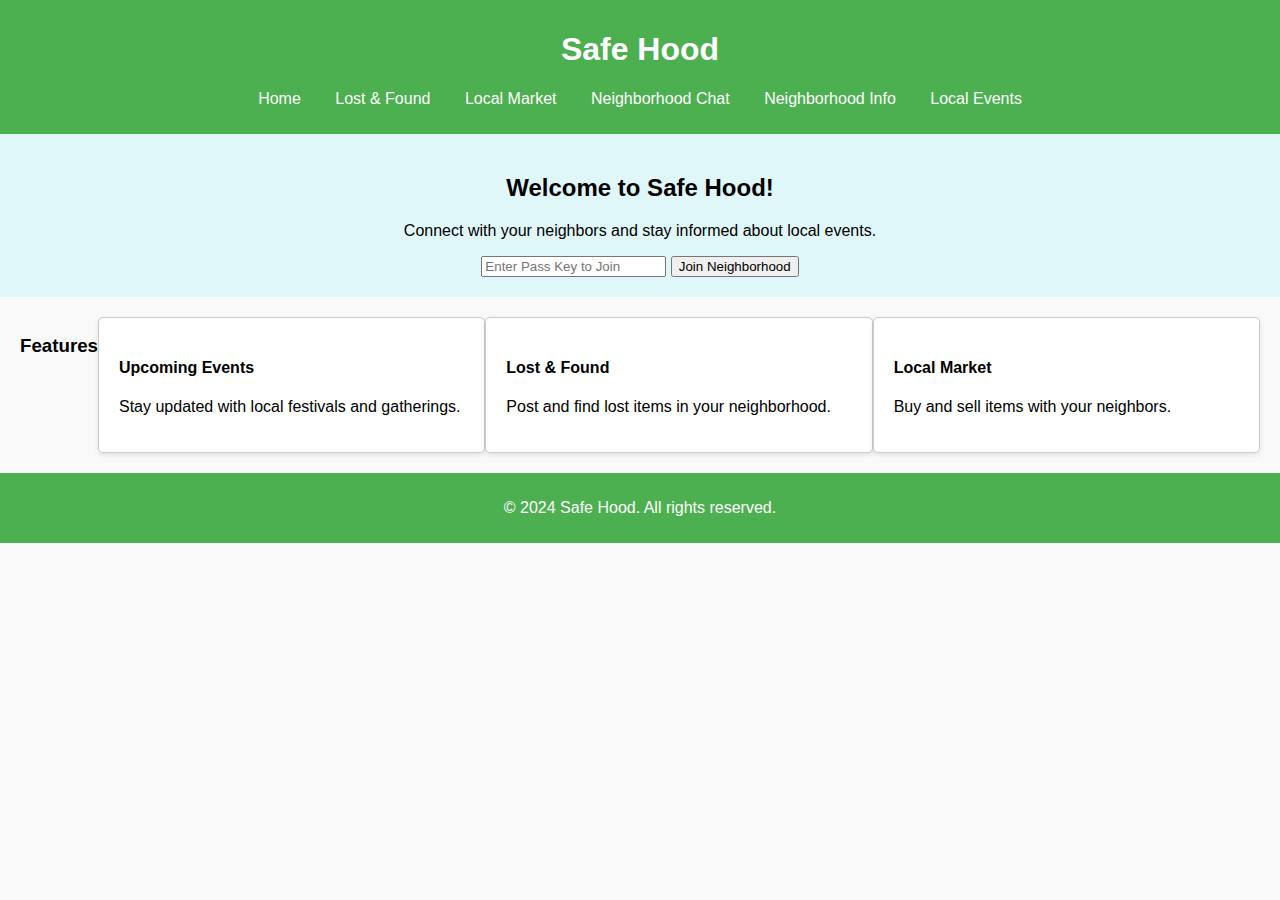
<file: index.html>
<!DOCTYPE html>
<html lang="en">
<head>
    <meta charset="UTF-8">
    <meta name="viewport" content="width=device-width, initial-scale=1.0">
    <title>Safe Hood - Neighborhood Watch</title>
    <link rel="stylesheet" href="styles.css">
</head>
<body>
    <header>
        <h1>Safe Hood</h1>
        <nav>
            <ul>
                <li><a href="index.html">Home</a></li>
                <li><a href="lost-and-found.html">Lost & Found</a></li>
                <li><a href="local-market.html">Local Market</a></li>
                <li><a href="chat.html">Neighborhood Chat</a></li>
                <li><a href="info.html">Neighborhood Info</a></li>
                <li><a href="events.html">Local Events</a></li>
            </ul>
        </nav>
    </header>
    
    <main>
        <section class="hero">
            <h2>Welcome to Safe Hood!</h2>
            <p>Connect with your neighbors and stay informed about local events.</p>
            <input type="text" placeholder="Enter Pass Key to Join" />
            <button onclick="joinNeighborhood()">Join Neighborhood</button>
        </section>
        
        <section class="features">
            <h3>Features</h3>
            <div class="feature">
                <h4>Upcoming Events</h4>
                <p>Stay updated with local festivals and gatherings.</p>
            </div>
            <div class="feature">
                <h4>Lost & Found</h4>
                <p>Post and find lost items in your neighborhood.</p>
            </div>
            <div class="feature">
                <h4>Local Market</h4>
                <p>Buy and sell items with your neighbors.</p>
            </div>
        </section>
    </main>
    
    <footer>
        <p>&copy; 2024 Safe Hood. All rights reserved.</p>
    </footer>
    <script src="scripts.js"></script>
</body>
</html>
</file>
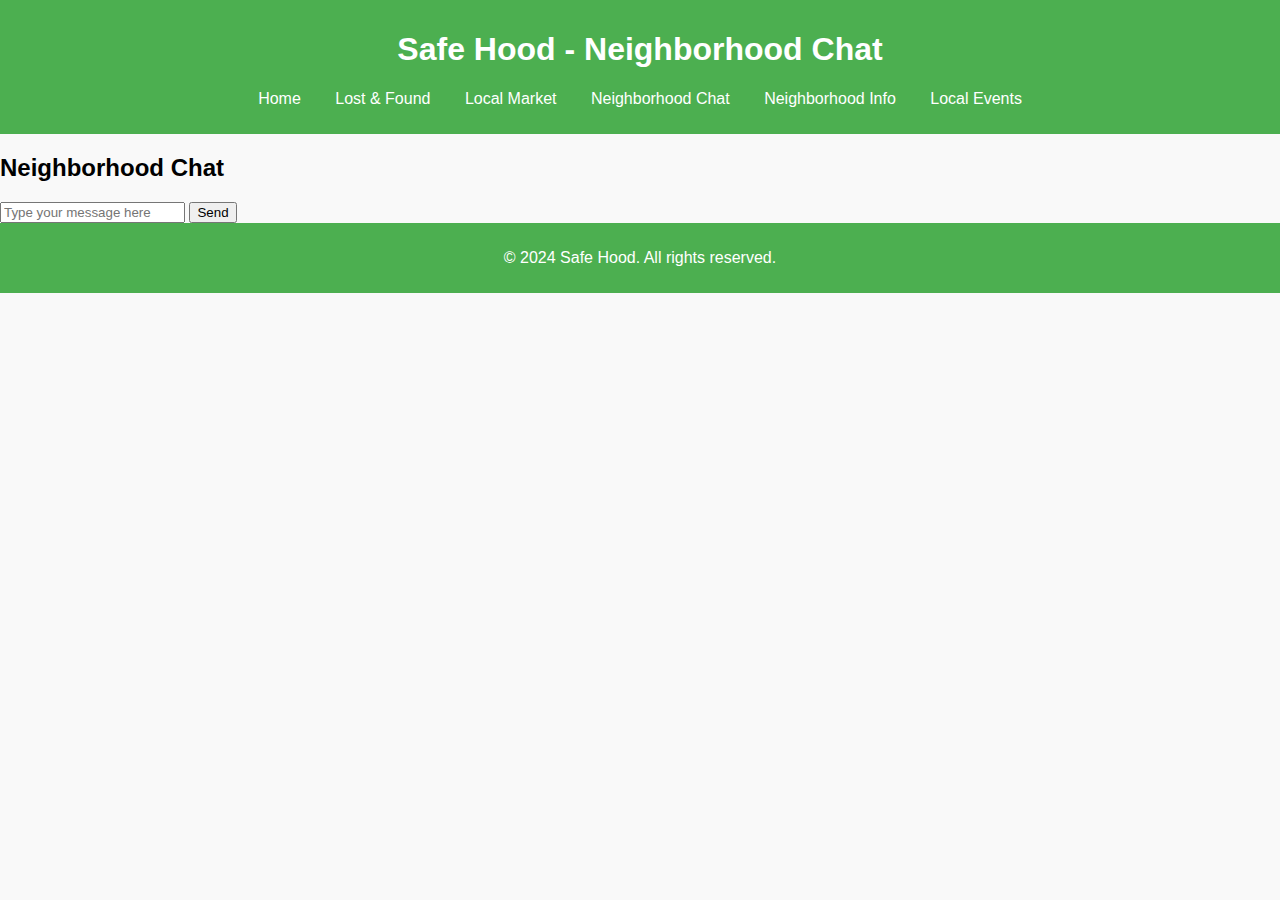
<file: chat.html>
<!DOCTYPE html>
<html lang="en">
<head>
    <meta charset="UTF-8">
    <meta name="viewport" content="width=device-width, initial-scale=1.0">
    <title>Neighborhood Chat - Safe Hood</title>
    <link rel="stylesheet" href="styles.css">
    <link rel="icon" href="logo.jpeg" type="image/x-icon">
</head>
<body>
    <header>
        <h1>Safe Hood - Neighborhood Chat</h1>
        <nav>
            <ul>
                <li><a href="index.html">Home</a></li>
                <li><a href="lost-and-found.html">Lost & Found</a></li>
                <li><a href="local-market.html">Local Market</a></li>
                <li><a href="chat.html">Neighborhood Chat</a></li>
                <li><a href="info.html">Neighborhood Info</a></li>
                <li><a href="events.html">Local Events</a></li>
            </ul>
        </nav>
    </header>
    
    <main>
        <h2>Neighborhood Chat</h2>
        <div id="chat-messages">
            <!-- add chat message here -->
        </div>
        <input type="text" id="chat-message" placeholder="Type your message here" />
        <button onclick="sendMessage()">Send</button>
    </main>
    
    <footer>
        <p>&copy; 2024 Safe Hood. All rights reserved.</p>
    </footer>
    <script src="scripts.js"></script>
</body>
</html>
</file>
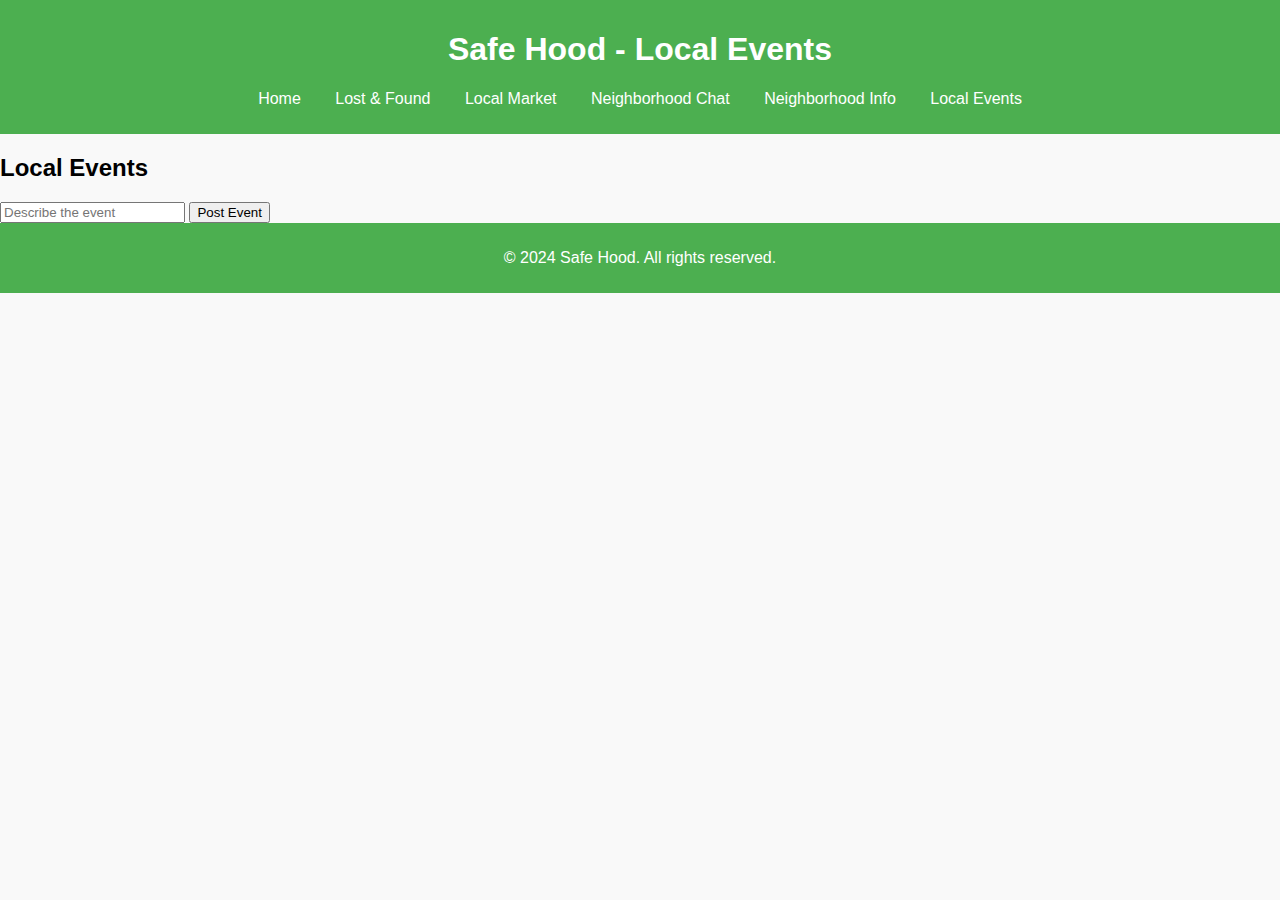
<file: events.html>
<!DOCTYPE html>
<html lang="en">
<head>
    <meta charset="UTF-8">
    <meta name="viewport" content="width=device-width, initial-scale=1.0">
    <title>Local Events - Safe Hood</title>
    <link rel="stylesheet" href="styles.css">
    <link rel="icon" href="logo.jpeg" type="image/x-icon">
</head>
<body>
    <header>
        <h1>Safe Hood - Local Events</h1>
        <nav>
            <ul>
                <li><a href="index.html">Home</a></li>
                <li><a href="lost-and-found.html">Lost & Found</a></li>
                <li><a href="local-market.html">Local Market</a></li>
                <li><a href="chat.html">Neighborhood Chat</a></li>
                <li><a href="info.html">Neighborhood Info</a></li>
                <li><a href="events.html">Local Events</a></li>
            </ul>
        </nav>
    </header>
    
    <main>
        <h2>Local Events</h2>
        <div id="events-list">
            <!-- add local events here -->
        </div>
        <input type="text" id="event-description" placeholder="Describe the event" />
        <button onclick="postEvent()">Post Event</button>
    </main>
    
    <footer>
        <p>&copy; 2024 Safe Hood. All rights reserved.</p>
    </footer>
    <script src="scripts.js"></script>
</body>
</html>
</file>
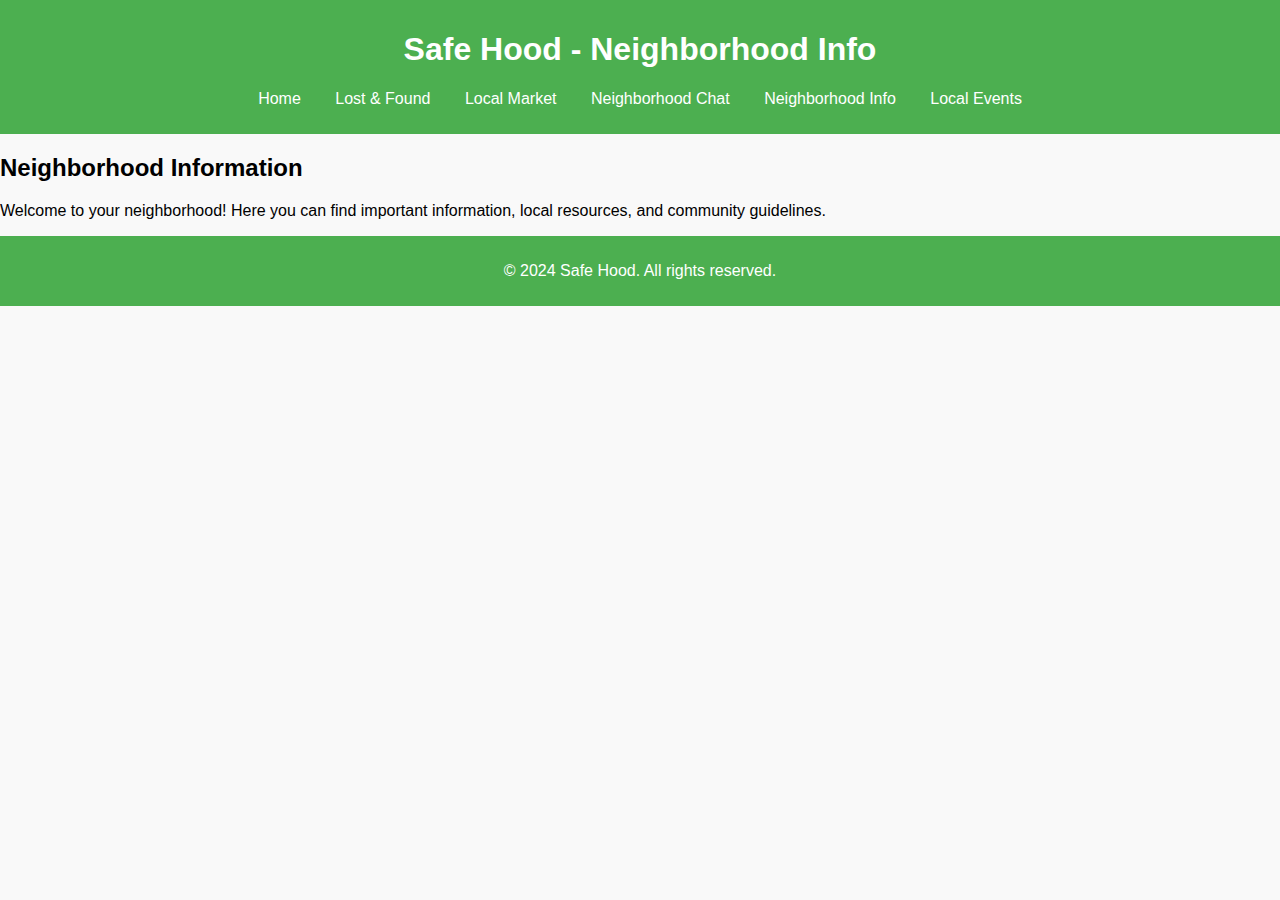
<file: info.html>
<!DOCTYPE html>
<html lang="en">
<head>
    <meta charset="UTF-8">
    <meta name="viewport" content="width=device-width, initial-scale=1.0">
    <title>Neighborhood Info - Safe Hood</title>
    <link rel="stylesheet" href="styles.css">
</head>
<body>
    <header>
        <h1>Safe Hood - Neighborhood Info</h1>
        <nav>
            <ul>
                <li><a href="index.html">Home</a></li>
                <li><a href="lost-and-found.html">Lost & Found</a></li>
                <li><a href="local-market.html">Local Market</a></li>
                <li><a href="chat.html">Neighborhood Chat</a></li>
                <li><a href="info.html">Neighborhood Info</a></li>
                <li><a href="events.html">Local Events</a></li>
            </ul>
        </nav>
    </header>
    
    <main>
        <h2>Neighborhood Information</h2>
        <p>Welcome to your neighborhood! Here you can find important information, local resources, and community guidelines.</p>
    </main>
    
    <footer>
        <p>&copy; 2024 Safe Hood. All rights reserved.</p>
    </footer>
    <script src="scripts.js"></script>
</body>
</html>
</file>
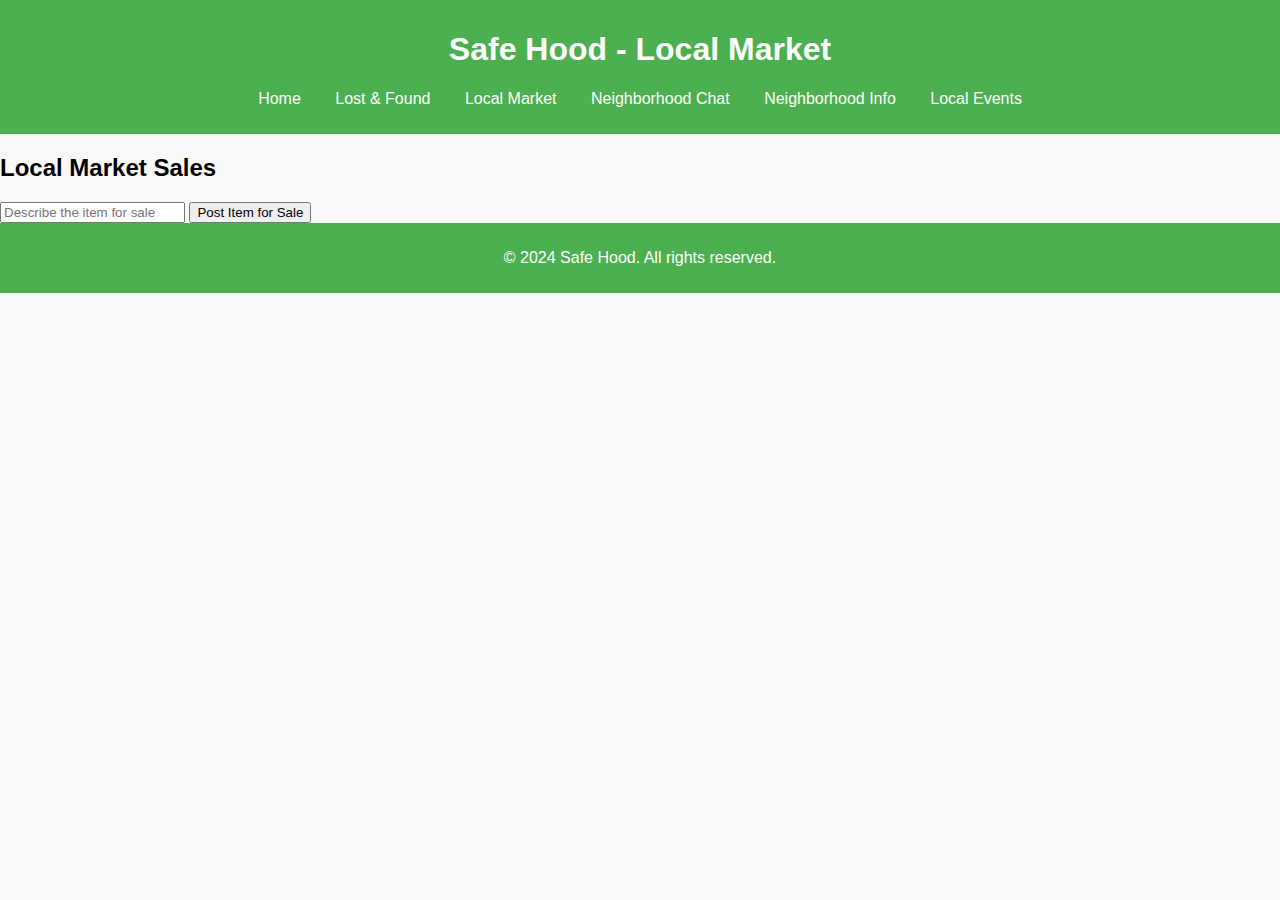
<file: local-market.html>
<!DOCTYPE html>
<html lang="en">
<head>
    <meta charset="UTF-8">
    <meta name="viewport" content="width=device-width, initial-scale=1.0">
    <title>Local Market - Safe Hood</title>
    <link rel="stylesheet" href="styles.css">
    <link rel="icon" href="logo.jpeg" type="image/x-icon">
</head>
<body>
    <header>
        <h1>Safe Hood - Local Market</h1>
        <nav>
            <ul>
                <li><a href="index.html">Home</a></li>
                <li><a href="lost-and-found.html">Lost & Found</a></li>
                <li><a href="local-market.html">Local Market</a></li>
                <li><a href="chat.html">Neighborhood Chat</a></li>
                <li><a href="info.html">Neighborhood Info</a></li>
                <li><a href="events.html">Local Events</a></li>
            </ul>
        </nav>
    </header>
    
    <main>
        <h2>Local Market Sales</h2>
        <div id="market-items">
            <!-- add market items here -->
        </div>
        <input type="text" id="market-item-description" placeholder="Describe the item for sale" />
        <button onclick="postMarketItem()">Post Item for Sale</button>
    </main>
    
    <footer>
        <p>&copy; 2024 Safe Hood. All rights reserved.</p>
    </footer>
    <script src="scripts.js"></script>
</body>
</html>
</file>
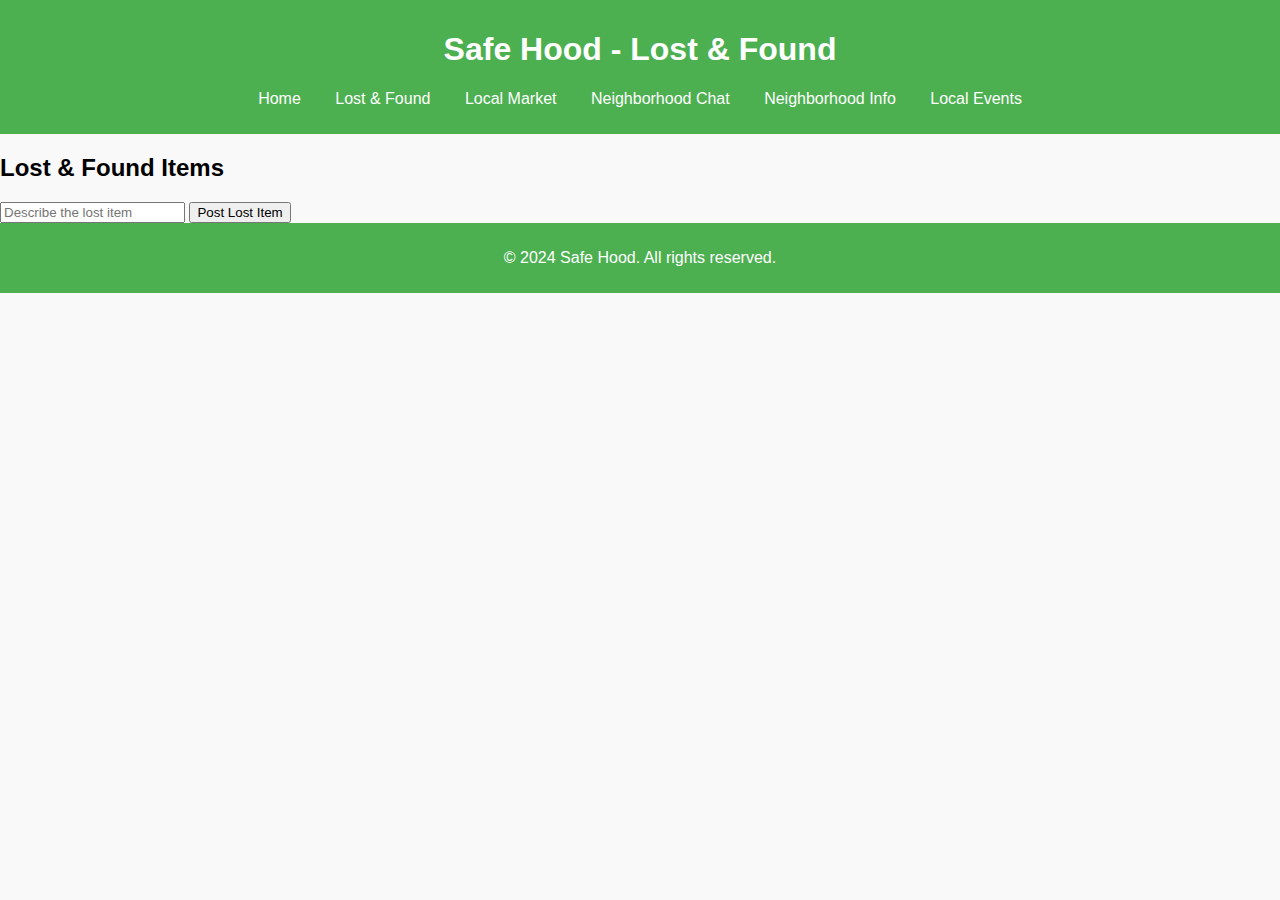
<file: lost-and-found.html>
<!DOCTYPE html>
<html lang="en">
<head>
    <meta charset="UTF-8">
    <meta name="viewport" content="width=device-width, initial-scale=1.0">
    <title>Lost & Found - Safe Hood</title>
    <link rel="stylesheet" href="styles.css">
    <link rel="icon" href="logo.jpeg" type="image/x-icon">
</head>
<body>
    <header>
        <h1>Safe Hood - Lost & Found</h1>
        <nav>
            <ul>
                <li><a href="index.html">Home</a></li>
                <li><a href="lost-and-found.html">Lost & Found</a></li>
                <li><a href="local-market.html">Local Market</a></li>
                <li><a href="chat.html">Neighborhood Chat</a></li>
                <li><a href="info.html">Neighborhood Info</a></li>
                <li><a href="events.html">Local Events</a></li>
            </ul>
        </nav>
    </header>
    
    <main>
        <h2>Lost & Found Items</h2>
        <div id="lost-items">
            <!-- add lost items here -->
        </div>
        <input type="text" id="item-description" placeholder="Describe the lost item" />
        <button onclick="postLostItem()">Post Lost Item</button>
    </main>
    
    <footer>
        <p>&copy; 2024 Safe Hood. All rights reserved.</p>
    </footer>
    <script src="scripts.js"></script>
</body>
</html>
</file>
<file: styles.css>
body {
    font-family: Arial, sans-serif;
    margin: 0;
    padding: 0;
    background-color: #f9f9f9;
}

header {
    background-color: #4CAF50;
    color: white;
    padding: 10px 20px;
    text-align: center;
}

nav ul {
    list-style-type: none;
    padding: 0;
}

nav ul li {
    display: inline;
    margin: 0 15px;
}

nav a {
    color: white;
    text-decoration: none;
}

.hero {
    background-color: #e0f7fa;
    padding: 20px;
    text-align: center;
}

.features {
    display: flex;
    justify-content: space-around;
    padding: 20px;
}

.feature {
    background-color: white;
    border: 1px solid #ccc;
    border-radius: 5px;
    padding: 20px;
    width: 30%;
    box-shadow: 0 2px 5px rgba(0,0,0,0.1);
}

footer {
    text-align: center;
    padding: 10px 0;
    background-color: #4CAF50;
    color: white;
    position: relative;
    bottom: 0;
    width: 100%;
}
</file>
